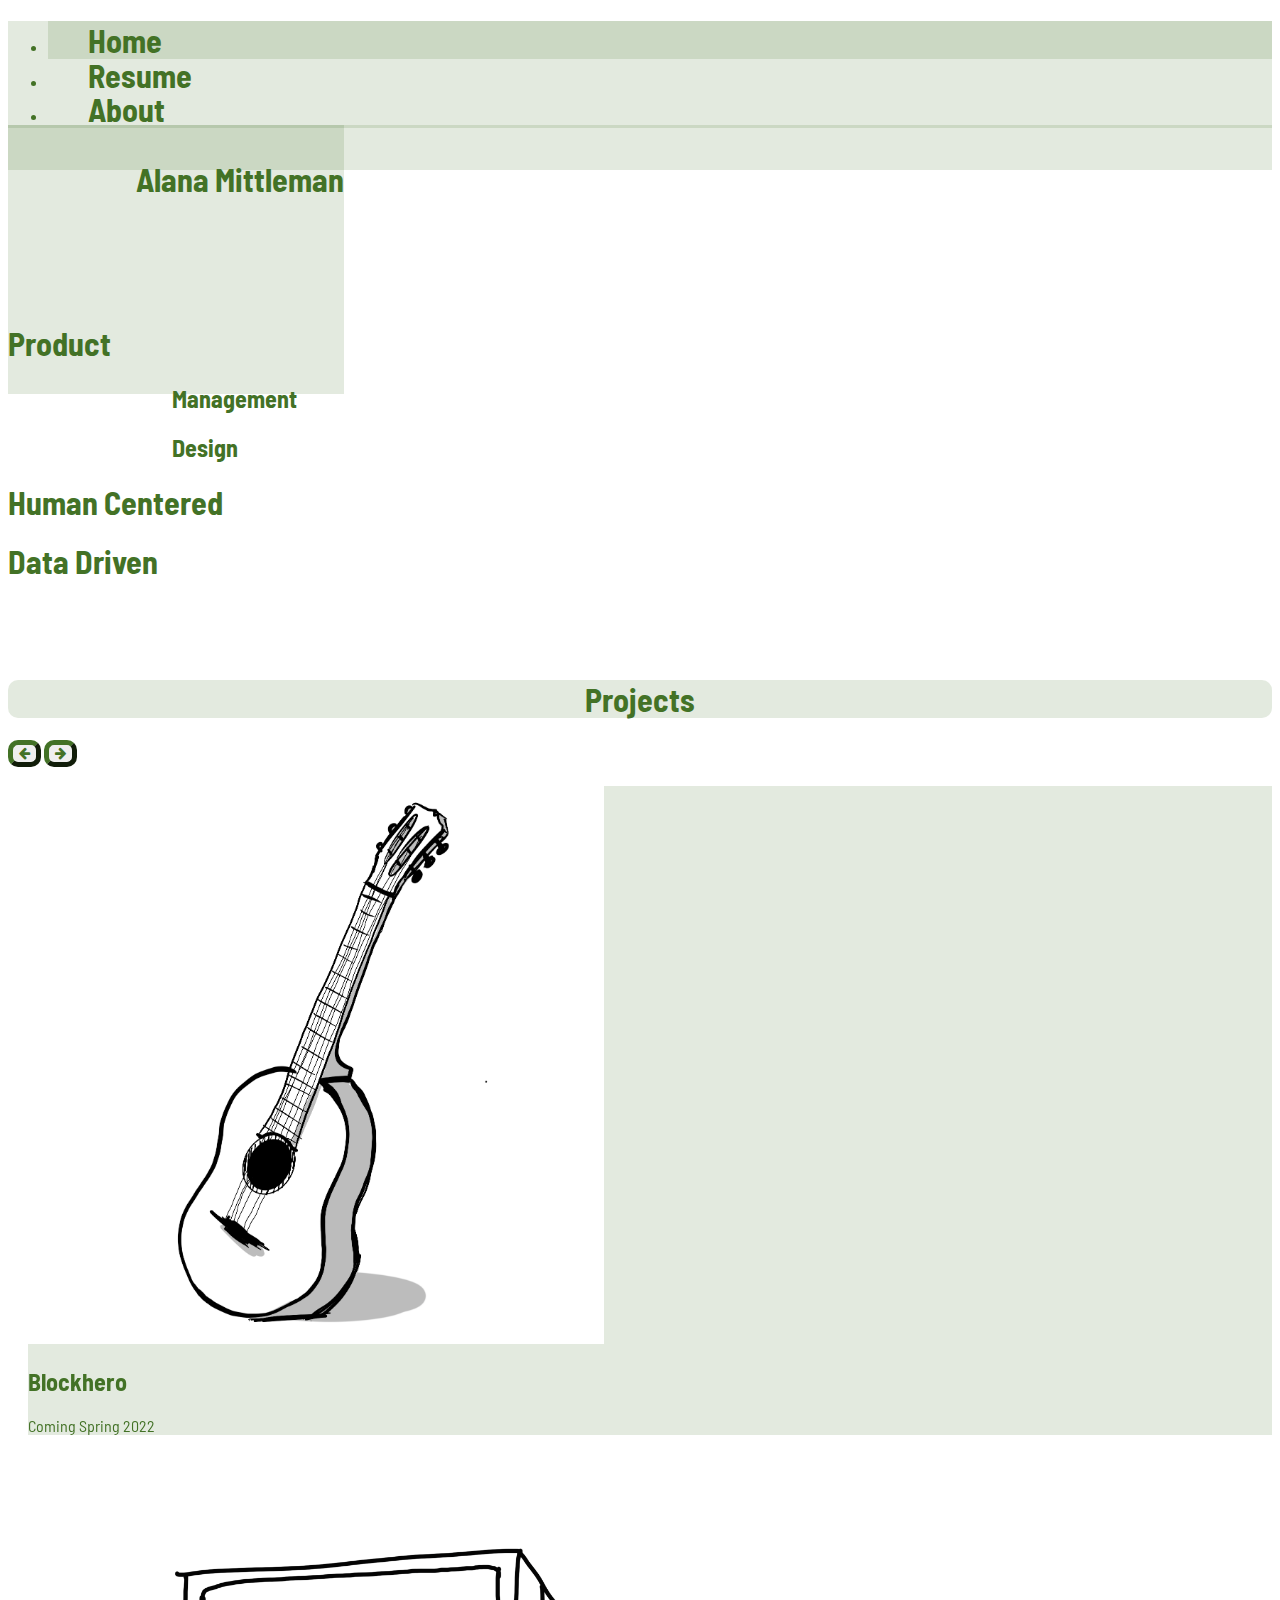
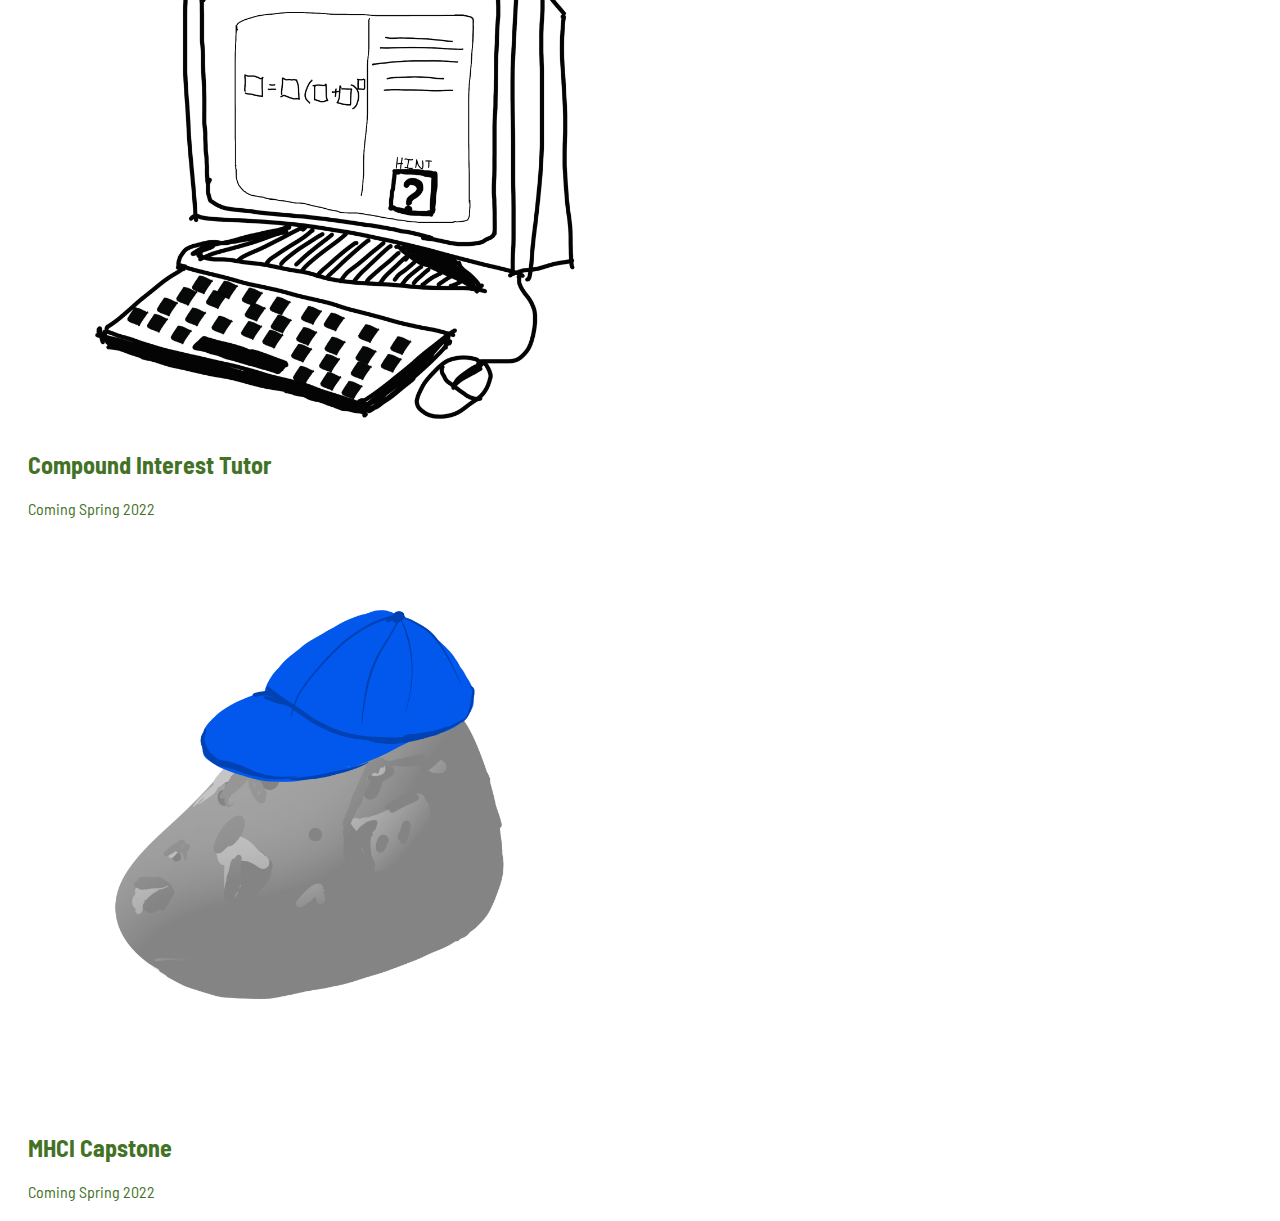
<file: index.html>
<!doctype html>
<html lang="en">
    <head>
        <!-- Required meta tags -->
        <meta charset="utf-8">
        <meta name="viewport" content="width=device-width, initial-scale=1">

        <!-- Bootstrap CSS -->
        <link href="https://cdn.jsdelivr.net/npm/bootstrap@5.1.3/dist/css/bootstrap.min.css" rel="stylesheet" integrity="sha384-1BmE4kWBq78iYhFldvKuhfTAU6auU8tT94WrHftjDbrCEXSU1oBoqyl2QvZ6jIW3" crossorigin="anonymous">


        <!-- My Scripts-->
        <script src = "Assets/main.js" defer></script>
        <script src="https://ajax.googleapis.com/ajax/libs/jquery/3.5.1/jquery.min.js"></script>
        <!-- Bootstrap Bundle with Popper -->
        <script src="https://cdn.jsdelivr.net/npm/bootstrap@5.1.3/dist/js/bootstrap.bundle.min.js" integrity="sha384-ka7Sk0Gln4gmtz2MlQnikT1wXgYsOg+OMhuP+IlRH9sENBO0LRn5q+8nbTov4+1p" crossorigin="anonymous"></script>
        
        
        <!-- Add icon library -->
        <link rel="stylesheet" href="https://cdnjs.cloudflare.com/ajax/libs/font-awesome/4.7.0/css/font-awesome.min.css">
        
        
        <!-- Style-->
        <link rel="stylesheet" href="Assets/styles.css">
        <link rel="preconnect" href="https://fonts.googleapis.com">
        <link rel="preconnect" href="https://fonts.gstatic.com" crossorigin>
        <link href="https://fonts.googleapis.com/css2?family=Barlow+Semi+Condensed&display=swap" rel="stylesheet">
        <title>ALANA MITTLEMAN</title>
    </head>
    <body>
        <div id = "top_nav">
            <div class=”row”>
                <div class ="col-12">
                    <nav class ="navbar navbar-fixed-top">
                        <ul class ="nav navbar-nav ">
                            <li class ="nav-item">
                                <a class ="nav-link" href="#"> 
                                    <div class = "active n-text" >
                                        <h1>Home </h1>
                                    </div>
                                </a>
                            </li>
                            <li class ="nav-item">
                                <a class ="nav-link" href="pages/resume.html"> 
                                    <div class = "n-text">
                                        <h1>Resume </h1>
                                    </div>
                                </a>
                            </li>
                            <li class ="nav-item">
                                <a class ="nav-link" href="pages/about.html">
                                    <div class = "n-text">
                                        <h1>About </h1>
                                    </div>
                                </a>
                            </li>
                        </ul>
                    </nav>
                </div>
            </div>
            <div class = "row justify-content-end">
                <div id = "name" class = "col-6">
                    <h1>Alana Mittleman</h1> 
                </div>
            </div>
            <div id = "buffer"></div>
        </div>
        <br><br><br><br><br><br><br>
        <div id = "summary">
            <div class = "row row-cols-4">
                <div class="col"></div>
                <div class="col">
                    <h1>Product</h1>
                    <h2 class = "indent">Management</h2>
                    <h2 class = "indent">Design</h2>
                </div>
                <div class="col"></div>
                <div class="col"></div>

                <div class="col"></div>
                <div class="col"></div>
                <div class="col">
                    <h1>Human Centered</h1>
                </div>
                <div class="col"></div>

                <div class="col"></div>
                <div class="col"></div>
                <div class="col">
                    <h1>Data Driven</h1>
                </div>
                <div class="col"></div>
            </div>
        </div>

        <br><br><br>

        <div id = "Projects">
            <div class = "row justify-content-center">
                <div class = "col-2 header">
                    <h1>Projects</h1>
                </div>
                
            </div>
            <div class = "row justify-content-center">
                <div class = "col-2 btn-col justify-items-center">
                    <button aria-label="scroll to previous project" class="btn" onclick="carouselPrev()"><i class="fa fa-arrow-left"></i></button>
                    <button aria-label="scroll to next project"class="btn" onclick="carouselNext()"><i class="fa fa-arrow-right"></i></button>
                </div>
                
            </div>
            <br>
            <div class = "row">
                <div class ="col">
                    <div id="myCarousel" class="vertical carousel slide" data-ride="carousel" data-interval="false">
                        <div class="carousel-inner">
                            <div class="carousel-item active">
                                <div class = "row">
                                    <div class = "col-4">
                                        <a href = "project_pages/project1.html">
                                            <img src="Assets/images/guitar.png" class="d-block w-100" alt="...">
                                        </a>
                                    </div>
                                    <div class = "col-4">
                                        <a href = "project_pages/project1.html" style="text-decoration: none;">
                                            <h2>Blockhero</h2>
                                            <p>
                                                Coming Spring 2022
                                            </p>                                            
                                        </a>
                                    </div>
                                </div>
                            </div>
                            <div class="carousel-item">
                                <div class = "row">
                                    <div class = "col-4">
                                        <a href = "project_pages/project2.html">
                                            <img src="Assets/images/tutor.png" class="d-block w-100" alt="...">
                                        </a>
                                    </div>
                                    <div class = "col-4">
                                        <a href = "project_pages/project2.html">
                                            <h2>Compound Interest Tutor</h2>
                                            <p>
                                            Coming Spring 2022
                                            </p>
                                        </a>
                                    </div>
                                </div>
                            </div>
                            <div class="carousel-item">
                                <div class = "row">
                                    <div class = "col-4">
                                        <a href = "project_pages/project3.html">
                                            <img src="Assets/images/capstone.png" class="d-block w-100" alt="...">
                                        </a>
                                    </div>
                                    <div class = "col-4">
                                        <a href = "project_pages/project3.html">
                                            <h2>MHCI Capstone</h2>
                                            <p>
                                                Coming Spring 2022
                                            </p>
                                        </a>
                                    </div>
                                </div>
                                
                            </div>
                        </div>
                    </div>
                </div>
            </div>
        </div>
    </body>
    <!-- Icons from https://fontawesome.com/v5.15/icons?d=gallery&p=2-->
    <!-- Starter Templates from getbootstrap.com: bootstrap navbar and carousel -->
</html>
</file>
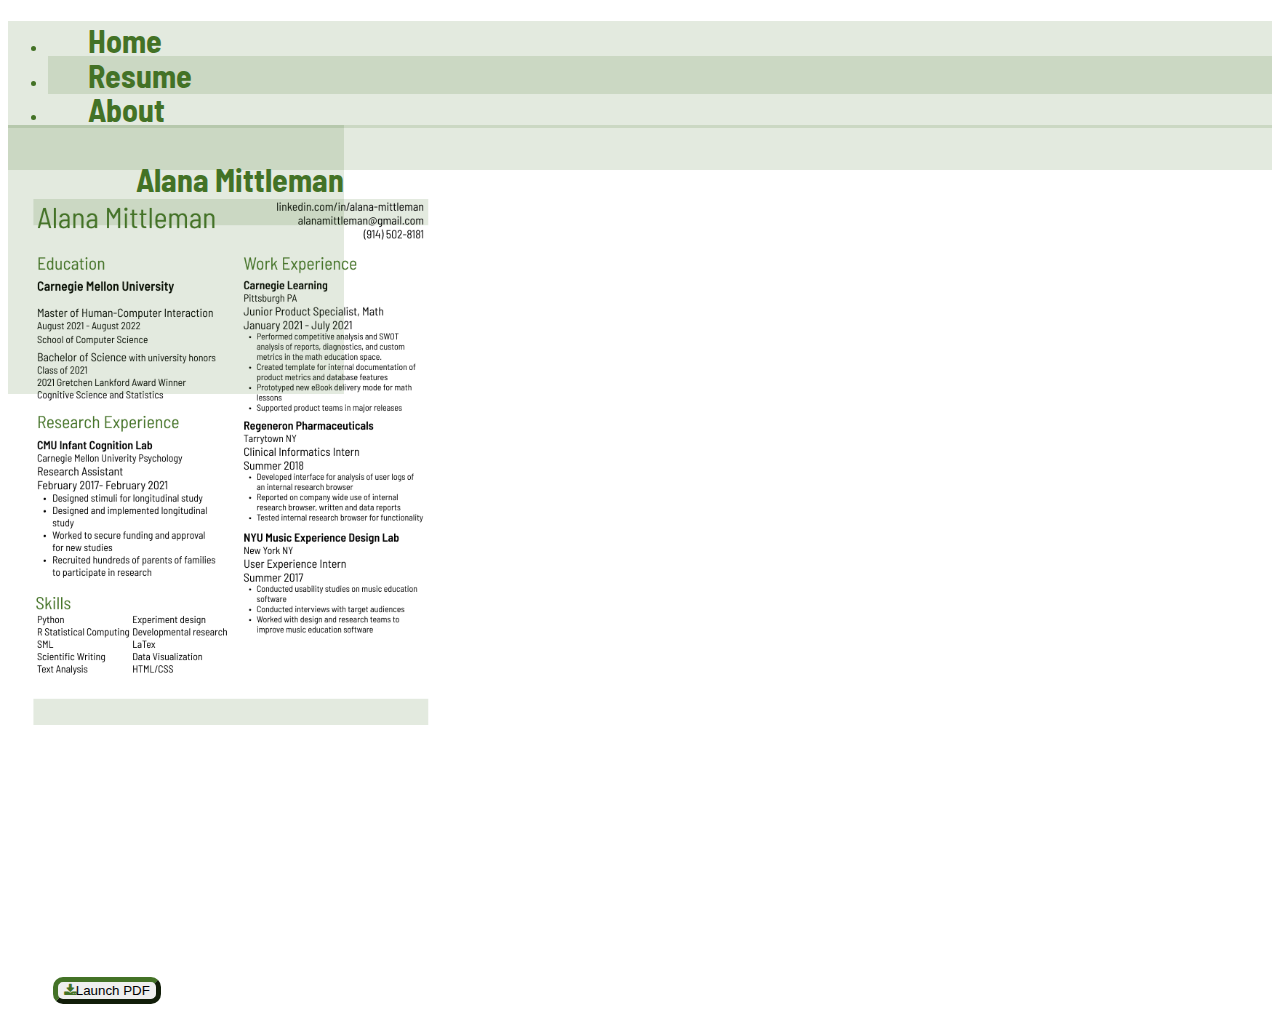
<file: pages/resume.html>
<!doctype html>
<html lang="en">
    <head>
        <!-- Required meta tags -->
        <meta charset="utf-8">
        <meta name="viewport" content="width=device-width, initial-scale=1">

        <!-- Bootstrap CSS -->
        <link href="https://cdn.jsdelivr.net/npm/bootstrap@5.1.3/dist/css/bootstrap.min.css" rel="stylesheet" integrity="sha384-1BmE4kWBq78iYhFldvKuhfTAU6auU8tT94WrHftjDbrCEXSU1oBoqyl2QvZ6jIW3" crossorigin="anonymous">


        <!-- My Scripts-->
        <script src = "../Assets/main.js" defer></script>
        <script src="https://ajax.googleapis.com/ajax/libs/jquery/3.5.1/jquery.min.js"></script>
        <!-- Bootstrap Bundle with Popper -->
        <script src="https://cdn.jsdelivr.net/npm/bootstrap@5.1.3/dist/js/bootstrap.bundle.min.js" integrity="sha384-ka7Sk0Gln4gmtz2MlQnikT1wXgYsOg+OMhuP+IlRH9sENBO0LRn5q+8nbTov4+1p" crossorigin="anonymous"></script>
        
        <!-- Add icon library -->
        <link rel="stylesheet" href="https://cdnjs.cloudflare.com/ajax/libs/font-awesome/4.7.0/css/font-awesome.min.css">

        
        <!-- Style-->
        <link rel="stylesheet" href="../Assets/styles.css">
        <link rel="preconnect" href="https://fonts.googleapis.com">
        <link rel="preconnect" href="https://fonts.gstatic.com" crossorigin>
        <link href="https://fonts.googleapis.com/css2?family=Barlow+Semi+Condensed&display=swap" rel="stylesheet">
        <title>Alana's Resume</title>
    </head>
  <body>
    <div id = "top_nav">
        <div class=”row”>
            <div class ="col-12">
                <nav class ="navbar navbar-fixed-top">
                    <ul class ="nav navbar-nav ">
                        <li class ="nav-item">
                            <a class ="nav-link" href="../index.html"> 
                                <div class = "n-text" >
                                    <h1>Home </h1>
                                </div>
                            </a>
                        </li>
                        <li class ="nav-item">
                            <a class ="nav-link" href="resume.html"> 
                                <div class = "active n-text">
                                    <h1>Resume </h1>
                                </div>
                            </a>
                        </li>
                        <li class ="nav-item">
                            <a class ="nav-link" href="about.html">
                                <div class = "n-text">
                                    <h1>About </h1>
                                </div>
                            </a>
                        </li>
                    </ul>
                </nav>
            </div>
        </div>
        <div class = "row justify-content-end">
            <div id = "name" class = "col-6">
                <h1>Alana Mittleman</h1> 
            </div>
        </div>
        <div id = "buffer"></div>
    </div>

    <div id = "resume" class = "row">
        <div class = col></div>
        <div class = col>
            <img src="../Assets/images/resume.png" onclick="window.open('../Assets/AlanaMittleman_Resume.pdf')"
            alt="Image of Alana Mittleman's Oficial Resume. An Identical PDF version of this file can be launched from this page."/>
        </div>
        <div class = col></div>
        <div class = col-2>
            <br><br><br><br><br><br><br><br><br><br><br><br>
            <button id = "pdf_button" class="btn" onclick="window.open('../Assets/AlanaMittleman_Resume.pdf')"><i class="fa fa-download"></i>Launch PDF</button>
        </div>
        <div class = col></div>
        <div class = col></div>
        <div class = col></div>
        <div class = col></div>
        <div class = col></div>
        <div class = col></div>
        <div class = col></div>
    </div>

    
    
    
 

    

  </body>
    <!-- Icons from https://fontawesome.com/v5.15/icons?d=gallery&p=2-->
  <!-- Starter Templates from getbootstrap.com: bootstrap navbar and carousel -->
</html>
</file>
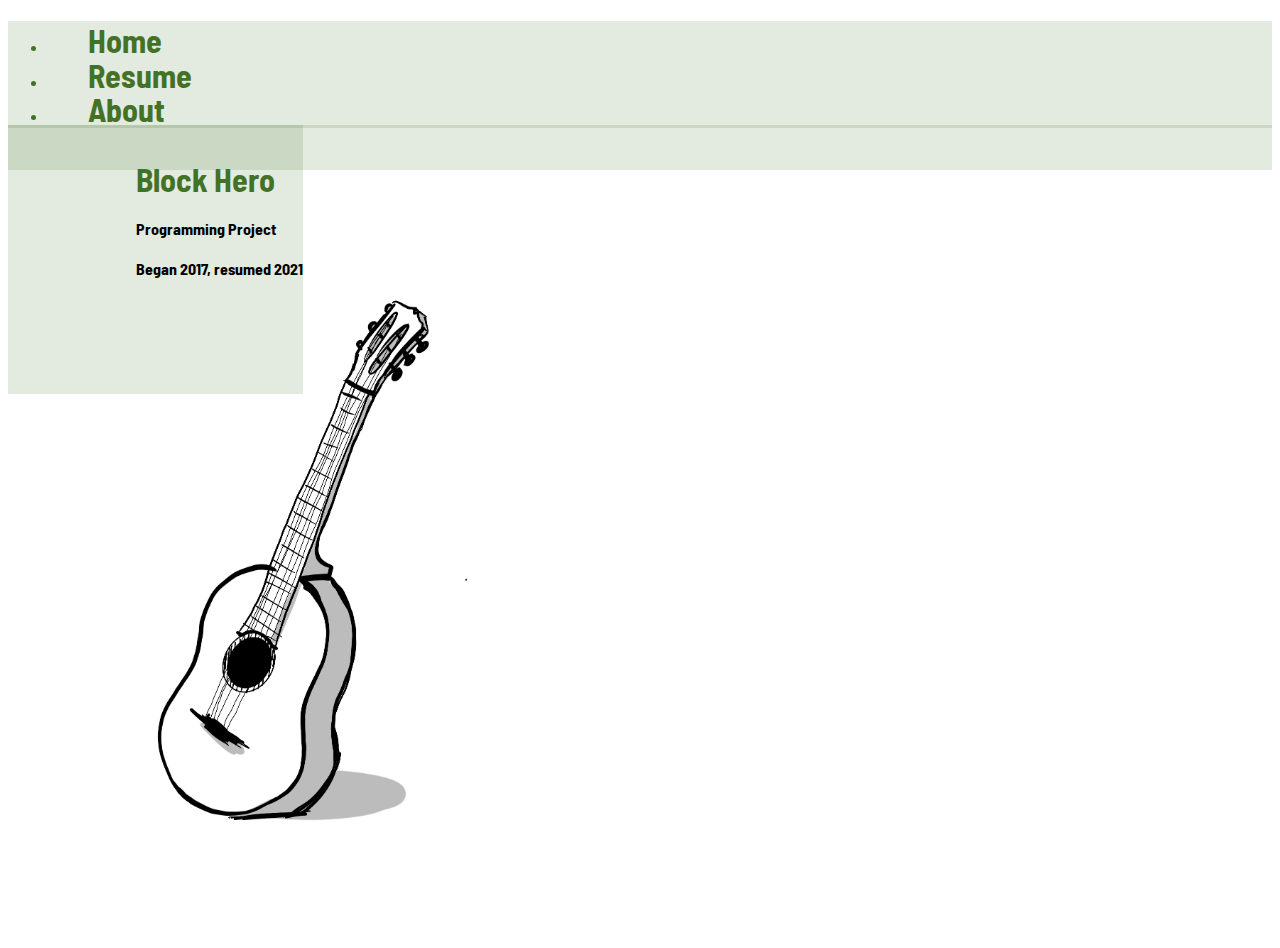
<file: project_pages/project1.html>
<!doctype html>
<html lang="en">
  <head>
    <!-- Required meta tags -->
    <meta charset="utf-8">
    <meta name="viewport" content="width=device-width, initial-scale=1">

    <!-- Bootstrap CSS -->
    <link href="https://cdn.jsdelivr.net/npm/bootstrap@5.1.3/dist/css/bootstrap.min.css" rel="stylesheet" integrity="sha384-1BmE4kWBq78iYhFldvKuhfTAU6auU8tT94WrHftjDbrCEXSU1oBoqyl2QvZ6jIW3" crossorigin="anonymous">


    <!-- My Scripts-->
    <script src = "../Assets/main.js" defer></script>
    <script src="https://ajax.googleapis.com/ajax/libs/jquery/3.5.1/jquery.min.js"></script>
    <!-- Bootstrap Bundle with Popper -->
    <script src="https://cdn.jsdelivr.net/npm/bootstrap@5.1.3/dist/js/bootstrap.bundle.min.js" integrity="sha384-ka7Sk0Gln4gmtz2MlQnikT1wXgYsOg+OMhuP+IlRH9sENBO0LRn5q+8nbTov4+1p" crossorigin="anonymous"></script>
    

    <!-- Add icon library -->
    <link rel="stylesheet" href="https://cdnjs.cloudflare.com/ajax/libs/font-awesome/4.7.0/css/font-awesome.min.css">

    
    <!-- Style-->
    <link rel="stylesheet" href="../Assets/styles.css">
    <link rel="preconnect" href="https://fonts.googleapis.com">
    <link rel="preconnect" href="https://fonts.gstatic.com" crossorigin>
    <link href="https://fonts.googleapis.com/css2?family=Barlow+Semi+Condensed&display=swap" rel="stylesheet">
    <title>ALANA MITTLEMAN, PROJECTS</title>
  </head>
  <body>
    <div id = "top_nav">
        <div class=”row”>
            <div class ="col-12">
                <nav class ="navbar navbar-fixed-top">
                    <ul class ="nav navbar-nav ">
                        <li class ="nav-item">
                            <a class ="nav-link" href="../index.html"> 
                                <div class = "n-text" >
                                    <h1>Home </h1>
                                </div>
                            </a>
                        </li>
                        <li class ="nav-item">
                            <a class ="nav-link" href="../pages/resume.html"> 
                                <div class = "n-text">
                                    <h1>Resume </h1>
                                </div>
                            </a>
                        </li>
                        <li class ="nav-item">
                            <a class ="nav-link" href="../pages/about.html">
                                <div class = "n-text">
                                    <h1>About </h1>
                                </div>
                            </a>
                        </li>
                    </ul>
                </nav>
            </div>
        </div>
        <div class = "row justify-content-end">
            <div id = "name" class = "col-6">
                <h1>Block Hero</h1> 
                <h4>Programming Project</h4>
                <h4>Began 2017, resumed 2021</h4>
            </div>
        </div>
        <div id = "buffer"></div>
    </div>
    <br><br><br><br><br><br>
    <div id = "project_detail1" class = "row project_detail">
        <div class = "col"></div>
        <div class = "col">
            <img src = "../Assets/images/guitar.png" alt = "Sketch of a guitar, black and white.">
        </div>
        <div class = "col-4">
            <br><br><br><br><br>

        </div>
        <div class = "col-2"></div>

    </div>

 

    

  </body>
  <!-- Icons from https://fontawesome.com/v5.15/icons?d=gallery&p=2-->
  <!-- Starter Templates from getbootstrap.com: bootstrap navbar and carousel -->
</html>
</file>
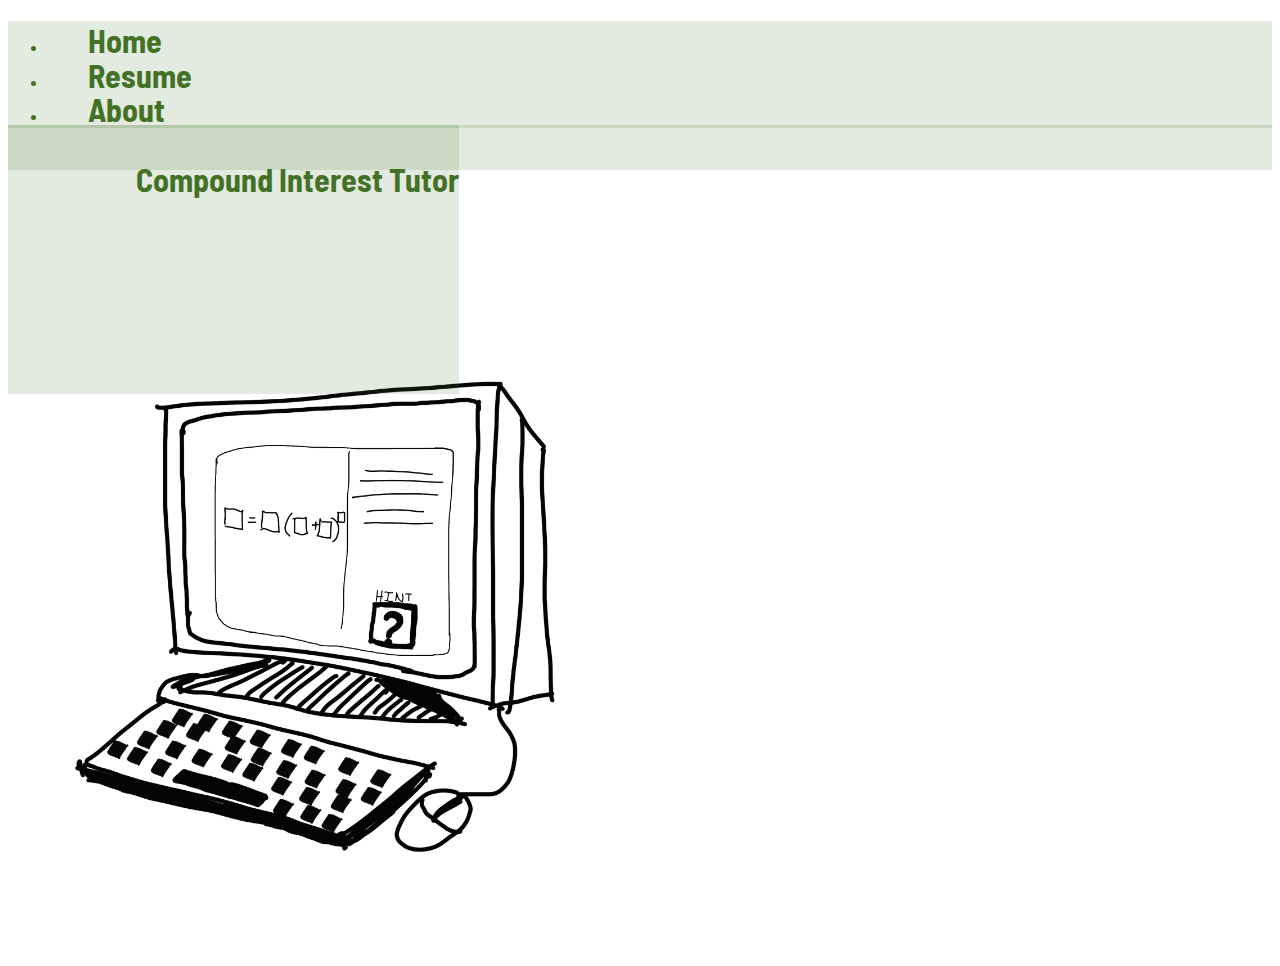
<file: project_pages/project2.html>
<!doctype html>
<html lang="en">
  <head>
    <!-- Required meta tags -->
    <meta charset="utf-8">
    <meta name="viewport" content="width=device-width, initial-scale=1">

    <!-- Bootstrap CSS -->
    <link href="https://cdn.jsdelivr.net/npm/bootstrap@5.1.3/dist/css/bootstrap.min.css" rel="stylesheet" integrity="sha384-1BmE4kWBq78iYhFldvKuhfTAU6auU8tT94WrHftjDbrCEXSU1oBoqyl2QvZ6jIW3" crossorigin="anonymous">


    <!-- My Scripts-->
    <script src = "../Assets/main.js" defer></script>
    <script src="https://ajax.googleapis.com/ajax/libs/jquery/3.5.1/jquery.min.js"></script>
    <!-- Bootstrap Bundle with Popper -->
    <script src="https://cdn.jsdelivr.net/npm/bootstrap@5.1.3/dist/js/bootstrap.bundle.min.js" integrity="sha384-ka7Sk0Gln4gmtz2MlQnikT1wXgYsOg+OMhuP+IlRH9sENBO0LRn5q+8nbTov4+1p" crossorigin="anonymous"></script>
    

    <!-- Add icon library -->
    <link rel="stylesheet" href="https://cdnjs.cloudflare.com/ajax/libs/font-awesome/4.7.0/css/font-awesome.min.css">

    
    <!-- Style-->
    <link rel="stylesheet" href="../Assets/styles.css">
    <link rel="preconnect" href="https://fonts.googleapis.com">
    <link rel="preconnect" href="https://fonts.gstatic.com" crossorigin>
    <link href="https://fonts.googleapis.com/css2?family=Barlow+Semi+Condensed&display=swap" rel="stylesheet">
    <title>ALANA MITTLEMAN, PROJECTS</title>
  </head>
  <body>
    <div id = "top_nav">
        <div class=”row”>
            <div class ="col-12">
                <nav class ="navbar navbar-fixed-top">
                    <ul class ="nav navbar-nav ">
                        <li class ="nav-item">
                            <a class ="nav-link" href="../index.html"> 
                                <div class = "n-text" >
                                    <h1>Home </h1>
                                </div>
                            </a>
                        </li>
                        <li class ="nav-item">
                            <a class ="nav-link" href="../pages/resume.html"> 
                                <div class = "n-text">
                                    <h1>Resume </h1>
                                </div>
                            </a>
                        </li>
                        <li class ="nav-item">
                            <a class ="nav-link" href="../pages/about.html">
                                <div class = "n-text">
                                    <h1>About </h1>
                                </div>
                            </a>
                        </li>
                    </ul>
                </nav>
            </div>
        </div>
        <div class = "row justify-content-end">
            <div id = "name" class = "col-6">
                <h1>Compound Interest Tutor</h1> 
            </div>
        </div>
        <div id = "buffer"></div>
    </div>
    <br><br><br><br><br><br>
    <div id = "project_detail2" class = "row project_detail">
        <div class = "col"></div>
        <div class = "col">
            <img src = "../Assets/images/tutor.png" alt = "Desktop computer with mouse and keyboard, 
            on the screen is an interface with a hint button and a fill in the blank equation.">
        </div>
        <div class = "col-4">
            <br><br><br><br><br>

        </div>
        <div class = "col-2"></div>

    </div>

 

    

  </body>
  <!-- Icons from https://fontawesome.com/v5.15/icons?d=gallery&p=2-->
  <!-- Starter Templates from getbootstrap.com: bootstrap navbar and carousel -->
</html>
</file>
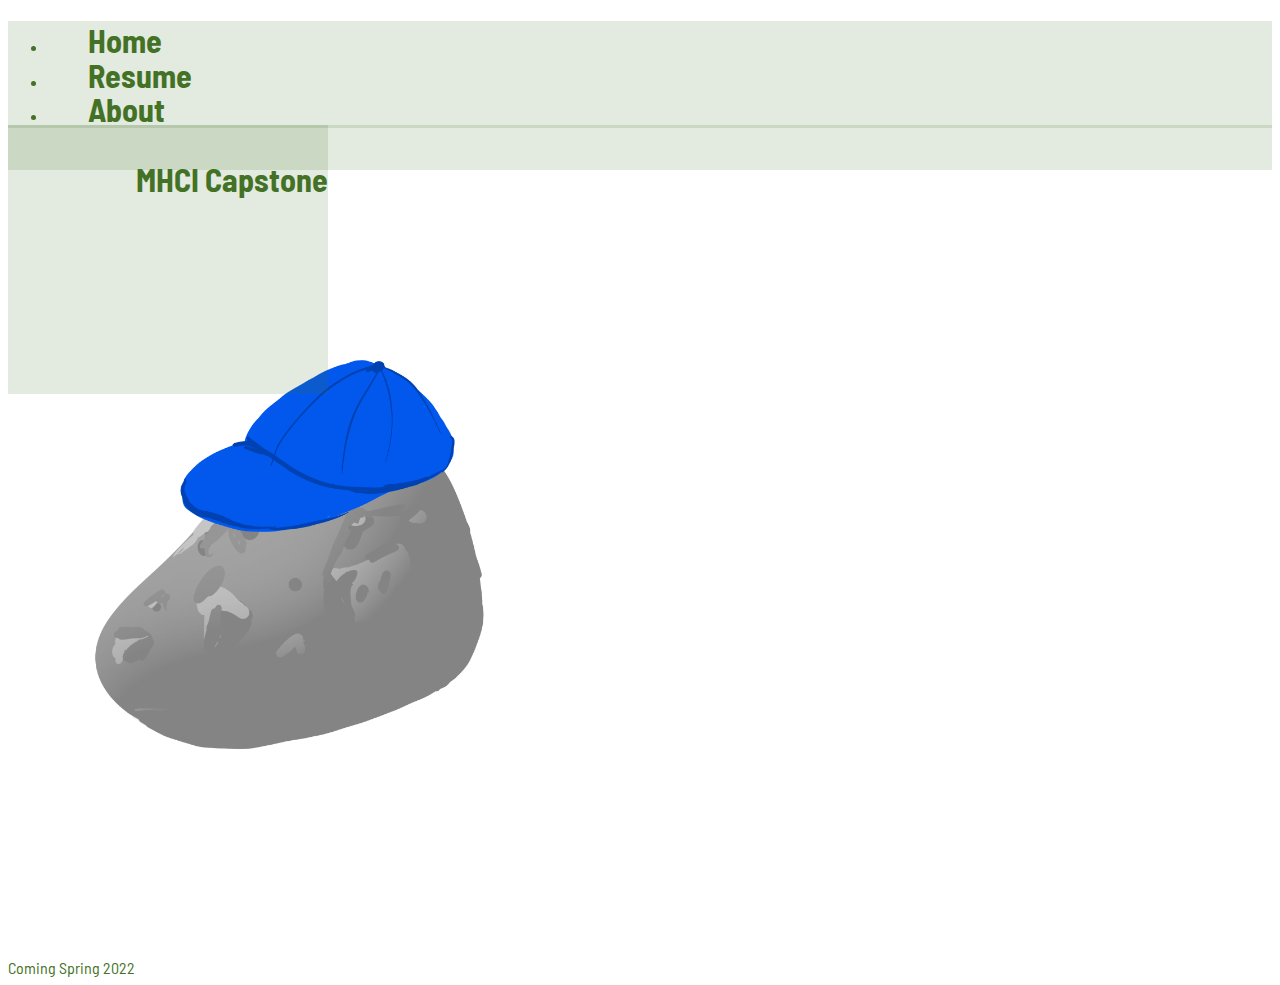
<file: project_pages/project3.html>
<!doctype html>
<html lang="en">
  <head>
    <!-- Required meta tags -->
    <meta charset="utf-8">
    <meta name="viewport" content="width=device-width, initial-scale=1">

    <!-- Bootstrap CSS -->
    <link href="https://cdn.jsdelivr.net/npm/bootstrap@5.1.3/dist/css/bootstrap.min.css" rel="stylesheet" integrity="sha384-1BmE4kWBq78iYhFldvKuhfTAU6auU8tT94WrHftjDbrCEXSU1oBoqyl2QvZ6jIW3" crossorigin="anonymous">


    <!-- My Scripts-->
    <script src = "../Assets/main.js" defer></script>
    <script src="https://ajax.googleapis.com/ajax/libs/jquery/3.5.1/jquery.min.js"></script>
    <!-- Bootstrap Bundle with Popper -->
    <script src="https://cdn.jsdelivr.net/npm/bootstrap@5.1.3/dist/js/bootstrap.bundle.min.js" integrity="sha384-ka7Sk0Gln4gmtz2MlQnikT1wXgYsOg+OMhuP+IlRH9sENBO0LRn5q+8nbTov4+1p" crossorigin="anonymous"></script>
    

    <!-- Add icon library -->
    <link rel="stylesheet" href="https://cdnjs.cloudflare.com/ajax/libs/font-awesome/4.7.0/css/font-awesome.min.css">

    
    <!-- Style-->
    <link rel="stylesheet" href="../Assets/styles.css">
    <link rel="preconnect" href="https://fonts.googleapis.com">
    <link rel="preconnect" href="https://fonts.gstatic.com" crossorigin>
    <link href="https://fonts.googleapis.com/css2?family=Barlow+Semi+Condensed&display=swap" rel="stylesheet">
    <title>ALANA MITTLEMAN, PROJECTS</title>
  </head>
  <body>
    <div id = "top_nav">
        <div class=”row”>
            <div class ="col-12">
                <nav class ="navbar navbar-fixed-top">
                    <ul class ="nav navbar-nav ">
                        <li class ="nav-item">
                            <a class ="nav-link" href="../index.html"> 
                                <div class = "n-text" >
                                    <h1>Home </h1>
                                </div>
                            </a>
                        </li>
                        <li class ="nav-item">
                            <a class ="nav-link" href="../pages/resume.html"> 
                                <div class = "n-text">
                                    <h1>Resume </h1>
                                </div>
                            </a>
                        </li>
                        <li class ="nav-item">
                            <a class ="nav-link" href="../pages/about.html">
                                <div class = "n-text">
                                    <h1>About </h1>
                                </div>
                            </a>
                        </li>
                    </ul>
                </nav>
            </div>
        </div>
        <div class = "row justify-content-end">
            <div id = "name" class = "col-6">
                <h1>MHCI Capstone</h1> 
            </div>
        </div>
        <div id = "buffer"></div>
    </div>
    <br><br><br><br><br><br>
    <div id = "project_detail3" class = "row project_detail">
        <div class = "col"></div>
        <div class = "col">
            <img src = "../Assets/images/capstone.png" alt = "Sketch of a guitar, black and white.">
        </div>
        <div class = "col-4">
            <br><br><br><br><br>
            Coming Spring 2022

        </div>
        <div class = "col-2">
        </div>

    </div>

 

    

  </body>
  <!-- Icons from https://fontawesome.com/v5.15/icons?d=gallery&p=2-->
  <!-- Starter Templates from getbootstrap.com: bootstrap navbar and carousel -->
</html>
</file>
<file: Assets/styles.css>
:root {
    --green: rgba(67, 114, 38, 1);
    --green-t: rgba(67, 114, 38, 0.15);
  }

body {
    color: var(--green);
    font-family: 'Barlow Semi Condensed', sans-serif;
}


h4 {
    color: black;
}

a {
    text-decoration: none;
    color: var(--green)
}

a:hover {
    color: black;
}

.navbar {
    background-color: var(--green-t);
}

.active {
    background-color: var(--green-t);
}

li.nav-item {
    margin-bottom: -25px;
}

.n-text {
    box-sizing: border-box;
    padding-left: 40px;
    padding-right: 10px;
    color: var(--green);
}

#buffer {
    height: 5vh;
    width: 100%;
    background-color: var(--green-t);
}

#name {
    position: absolute;
    height: 20vw;
    padding-top: 1.5vh;
    padding-left: 10%;
    background-color: var(--green-t);
}

.indent {
    padding-left: 13%;
}

.header {
    margin-bottom: 20px;
    border-radius: 10px;
    background-color: var(--green-t);
    text-align: center;
}

i {
    color: var(--green)
}

.btn-col {
    flex: none;
    align-items: center;
}

.carousel {
    margin-left: 20px;
    margin-bottom: 20px;
}

/* Change direction of scroll from left-right to up-down */

.carousel-inner> .carousel-item.carousel-item-next ,
.carousel-inner > .carousel-item.active.carousel-item-right{ 
    transform: translate3d(0, 100%, 0);
}
.carousel-inner > .carousel-item.carousel-item-prev ,
.carousel-inner > .carousel-item.active.carousel-item-left{ 
    transform: translate3d(0,-100%, 0);
}
.carousel-inner > .carousel-item.next.carousel-item-left ,
.carousel-inner > .carousel-item.carousel-item-prev.carousel-item-right ,
.carousel-inner > .carousel-item.active{
    transform:translate3d(0,0,0);
}

img {
    max-height: 45vw;
    max-width: 45vw;
}

p {
    max-width: 60vw;
    max-height: 40vw;
    overflow: auto;
}


.btn{
    border-radius: 10px;
    border-color: var(--green);
    border-width: 5px;
}

.btn:hover {
    background-color: var(--green-t);

}

#pdf_button {
    margin-left: 3.5vw;
}

/* About Page */

#portrait {
    height: 75vh;
}
</file>
